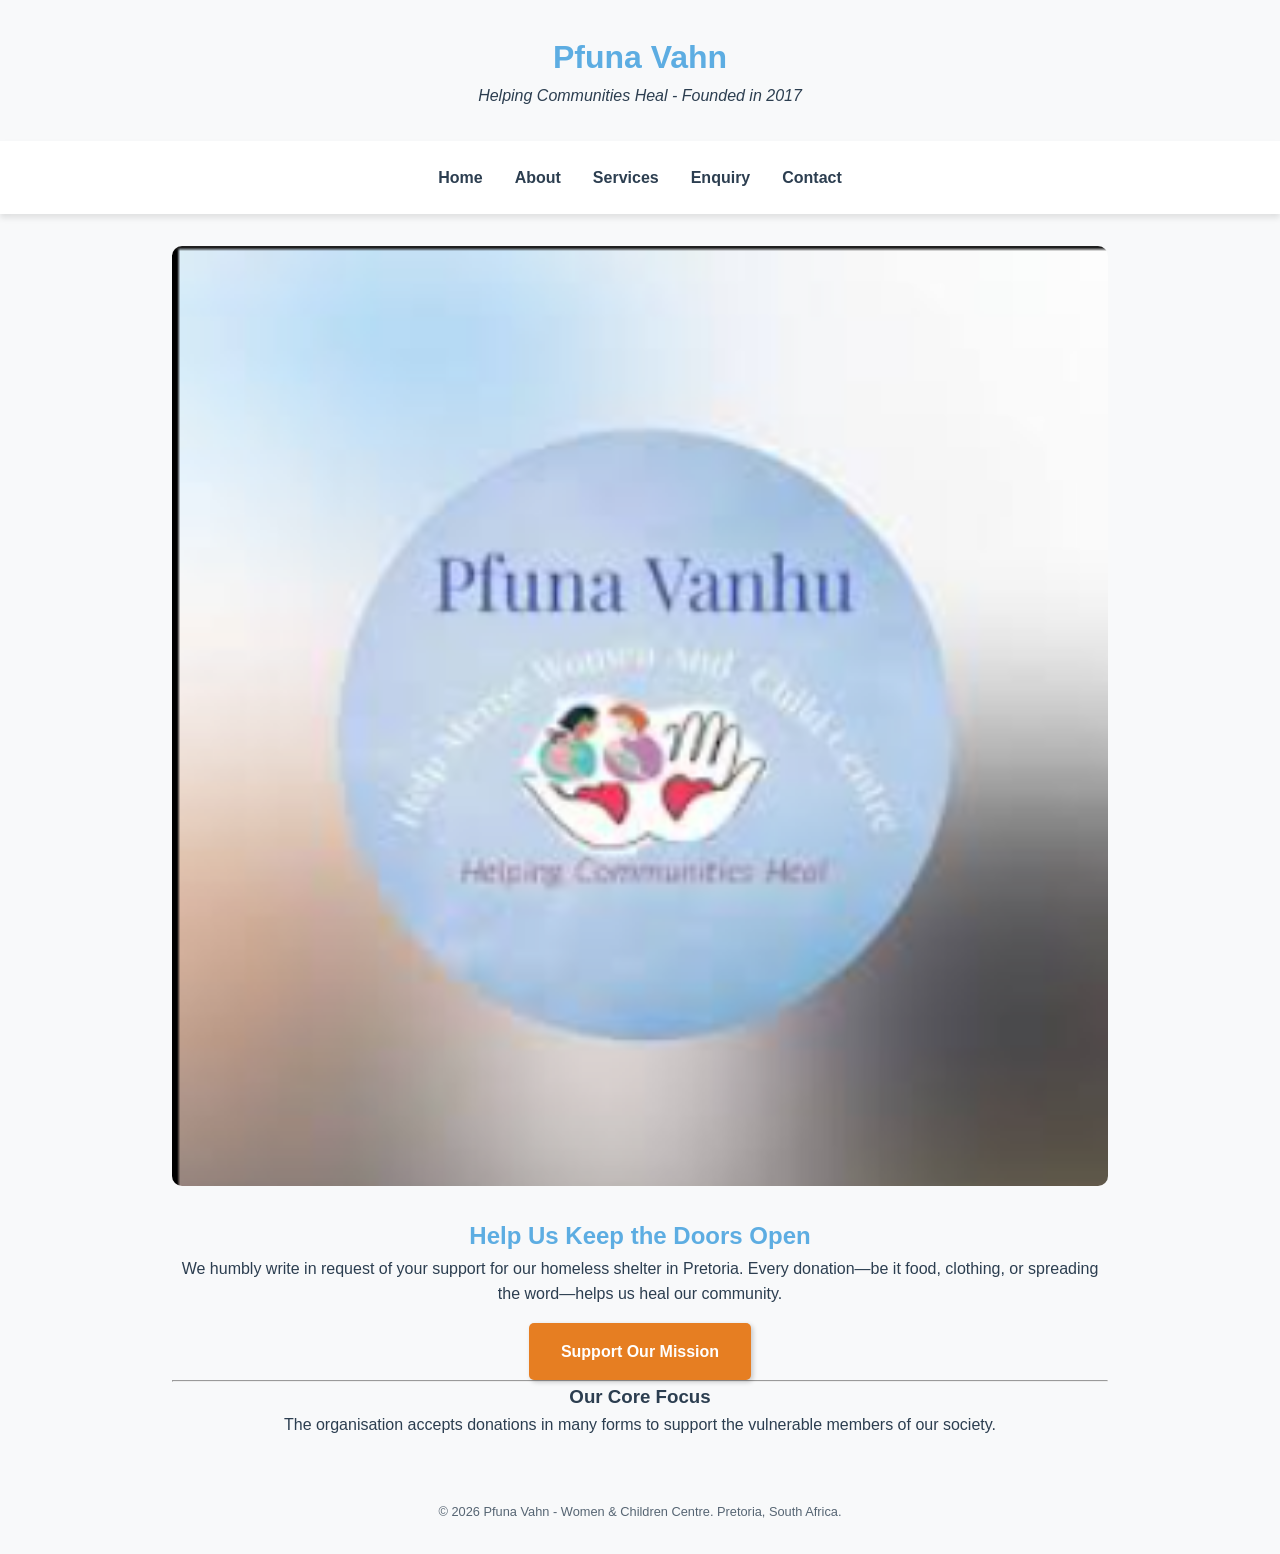
<file: index.html>
<!DOCTYPE html>
<html lang="en">
<head>
    <meta charset="UTF-8">
    <meta name="viewport" content="width=device-width, initial-scale=1.0">
    <title>Pfuna Vahn - Women & Children Centre</title>
    <link rel="stylesheet" href="css/style.css"> 
</head>
<body>

    <header>
        <h1>Pfuna Vahn</h1>
        <p><i>Helping Communities Heal - Founded in 2017</i></p>
    </header>

    <nav>
        <ul>
            <li><a href="index.html">Home</a></li>
            <li><a href="about.html">About</a></li>
            <li><a href="services.html">Services</a></li>
            <li><a href="enquiry.html">Enquiry</a></li>
            <li><a href="contact.html">Contact</a></li>
        </ul>
    </nav>

    <main class="hero">
        
        <img src="images/Logo.png" alt="Support for Women and Children Shelter">

        <h2>Help Us Keep the Doors Open</h2>
        <p>We humbly write in request of your support for our homeless shelter in Pretoria. Every donation—be it food, clothing, or spreading the word—helps us heal our community.</p>

        
        <a href="enquiry.html" class="cta-button">Support Our Mission</a>

        <hr>

        <h3>Our Core Focus</h3>
        <p>The organisation accepts donations in many forms to support the vulnerable members of our society.</p>
    </main>

    <footer>
        <p>&copy; 2026 Pfuna Vahn - Women & Children Centre. Pretoria, South Africa.</p>
    </footer>

</body>
</html>
</file>
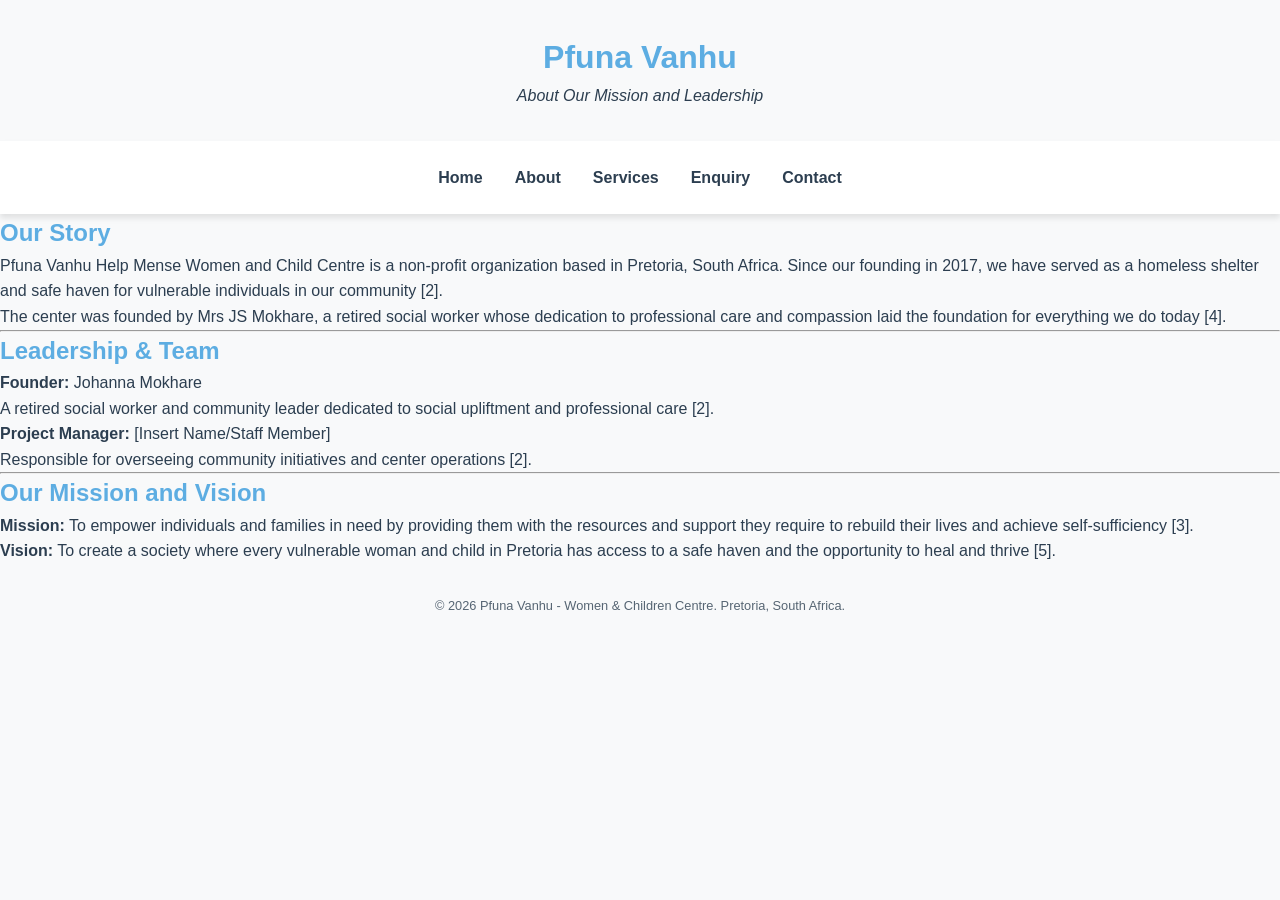
<file: about.html>
<!DOCTYPE html>
<html lang="en">
<head>
    <meta charset="UTF-8">
    <meta name="viewport" content="width=device-width, initial-scale=1.0">
    <title>About Us - Pfuna Vanhu</title>
    <link rel="stylesheet" href="css/style.css"> 
</head>
<body>

    <header>
        <h1>Pfuna Vanhu</h1>
        <p><i>About Our Mission and Leadership</i></p>
    </header>

    <nav>
        <ul>
            <li><a href="index.html">Home</a></li>
            <li><a href="about.html">About</a></li>
            <li><a href="services.html">Services</a></li>
            <li><a href="enquiry.html">Enquiry</a></li>
            <li><a href="contact.html">Contact</a></li>
        </ul>
    </nav>

    <main class="content-wrapper">
    
        <section id="story">
            <h2>Our Story</h2>
            <p>Pfuna Vanhu Help Mense Women and Child Centre is a non-profit organization based in Pretoria, South Africa. Since our founding in 2017, we have served as a homeless shelter and safe haven for vulnerable individuals in our community [2].</p>
            <p>The center was founded by Mrs JS Mokhare, a retired social worker whose dedication to professional care and compassion laid the foundation for everything we do today [4].</p>
        </section>

        <hr>

        <section id="leadership">
            <h2>Leadership & Team</h2>
            <div class="team-member">
                <p><strong>Founder:</strong> Johanna Mokhare</p>
                <p>A retired social worker and community leader dedicated to social upliftment and professional care [2].</p>
            </div>
    
            <div class="team-member">
                <p><strong>Project Manager:</strong> [Insert Name/Staff Member]</p>
                <p>Responsible for overseeing community initiatives and center operations [2].</p>
            </div>
        </section>

        <hr>

        <section id="mission-vision">
            <h2>Our Mission and Vision</h2>
            <p><strong>Mission:</strong> To empower individuals and families in need by providing them with the resources and support they require to rebuild their lives and achieve self-sufficiency [3].</p>
            
        
            <p><strong>Vision:</strong> To create a society where every vulnerable woman and child in Pretoria has access to a safe haven and the opportunity to heal and thrive [5].</p>
        </section>
    </main>

    <footer>
        <p>&copy; 2026 Pfuna Vanhu - Women & Children Centre. Pretoria, South Africa.</p>
    </footer>

</body>
</html>
</file>
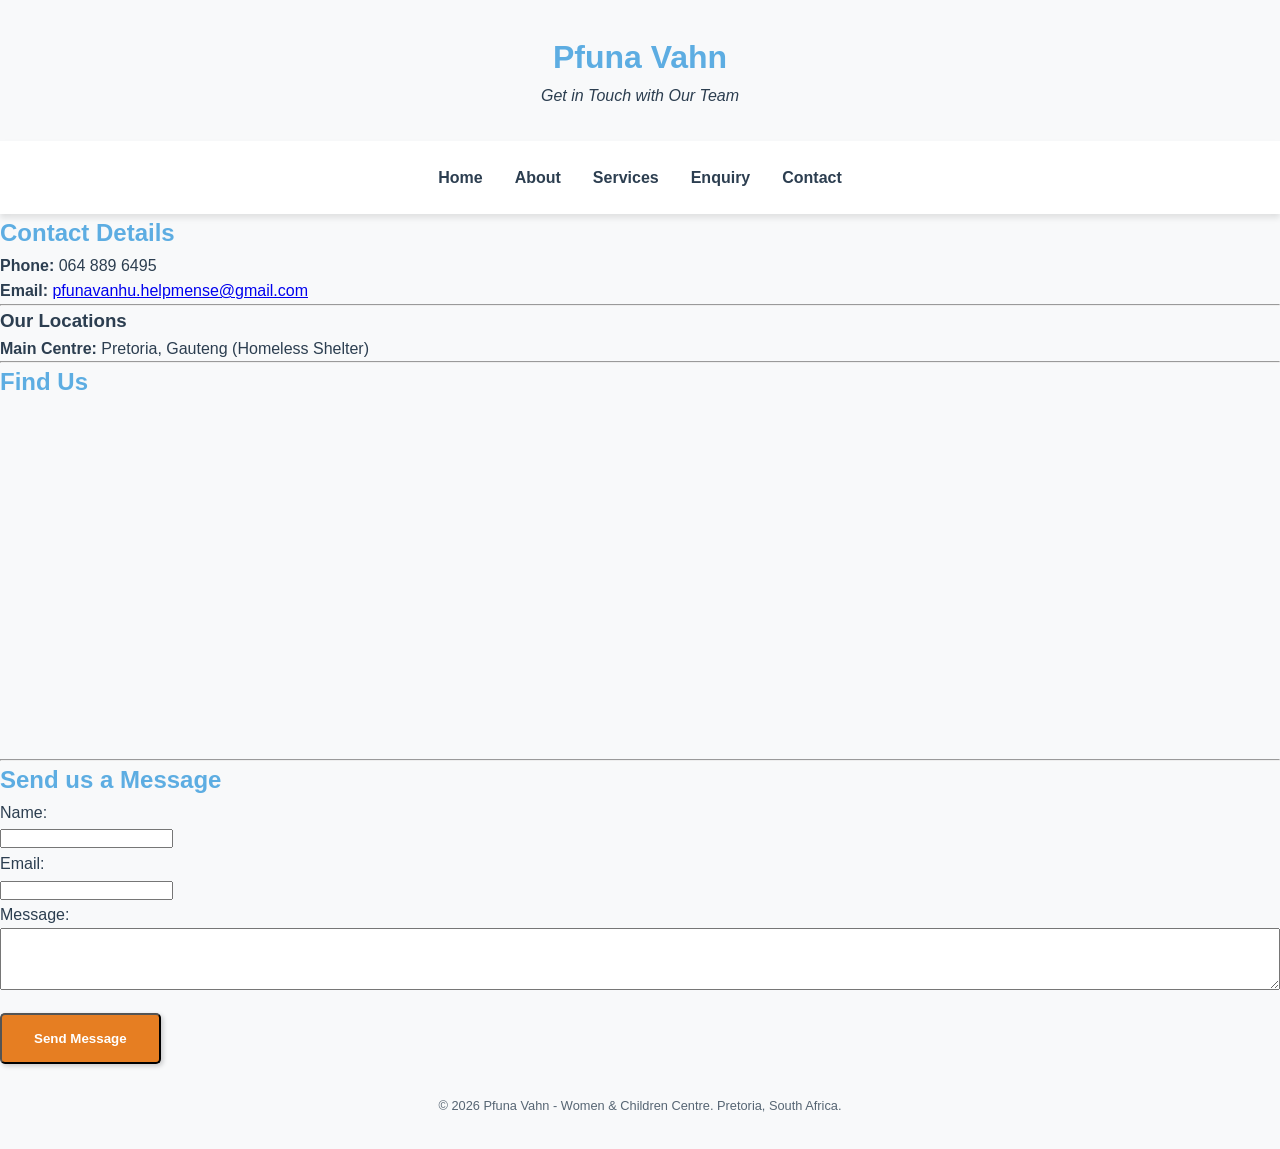
<file: contact.html>
<!DOCTYPE html>
<html lang="en">
<head>
    <meta charset="UTF-8">
    <meta name="viewport" content="width=device-width, initial-scale=1.0">
    <title>Contact Us - Pfuna Vahn</title>
    <link rel="stylesheet" href="css/style.css">
</head>
<body>

    <header>
        <h1>Pfuna Vahn</h1>
        <p><i>Get in Touch with Our Team</i></p>
    </header>

    <nav>
        <ul>
            <li><a href="index.html">Home</a></li>
            <li><a href="about.html">About</a></li>
            <li><a href="services.html">Services</a></li>
            <li><a href="enquiry.html">Enquiry</a></li>
            <li><a href="contact.html">Contact</a></li>
        </ul>
    </nav>

    <main class="content-wrapper">
        <section id="contact-info">
            <h2>Contact Details</h2>
            <p><strong>Phone:</strong> 064 889 6495</p>
            <p><strong>Email:</strong> <a href="mailto:pfunavanhu.helpmense@gmail.com">pfunavanhu.helpmense@gmail.com</a></p>
            
            <hr>
            
            <h3>Our Locations</h3>
            <p><strong>Main Centre:</strong> Pretoria, Gauteng (Homeless Shelter)</p>
        </section>

        <hr>

        <section id="map-section">
            <h2>Find Us</h2>
    
            <iframe 
                width="100%" 
                height="350" 
                frameborder="0" 
                style="border:0; border-radius: 10px;" 
                src="https://www.google.com/maps/embed?pb=!1m18!1m12!1m3!1d114949.43265538562!2d28.10660601968852!3d-25.7478675685816!2m3!1f0!2f0!3f0!3m2!1i1024!2i768!4f13.1!3m3!1m2!1s0x1e95619c92c11e33%3A0x88944a4238750f25!2sPretoria!5e0!3m2!1sen!2sza!4v1716990000000!5m2!1sen!2sza" 
                allowfullscreen>
            </iframe>
        </section>

        <hr>

        <section id="contact-form">
            <h2>Send us a Message</h2>
            <!-- Requirement: Contact Form -->
            <form action="#" method="post">
                <p>
                    <label for="name">Name:</label><br>
                    <input type="text" id="name" name="name" required>
                </p>
                <p>
                    <label for="email">Email:</label><br>
                    <input type="email" id="email" name="email" required>
                </p>
                <p>
                    <label for="message">Message:</label><br>
                    <textarea id="message" name="message" rows="4" style="width: 100%;" required></textarea>
                </p>
                <p>
                    <button type="submit" class="cta-button">Send Message</button>
                </p>
            </form>
        </section>
    </main>

    <footer>
        <p>&copy; 2026 Pfuna Vahn - Women & Children Centre. Pretoria, South Africa.</p>
    </footer>

</body>
</html>
</file>
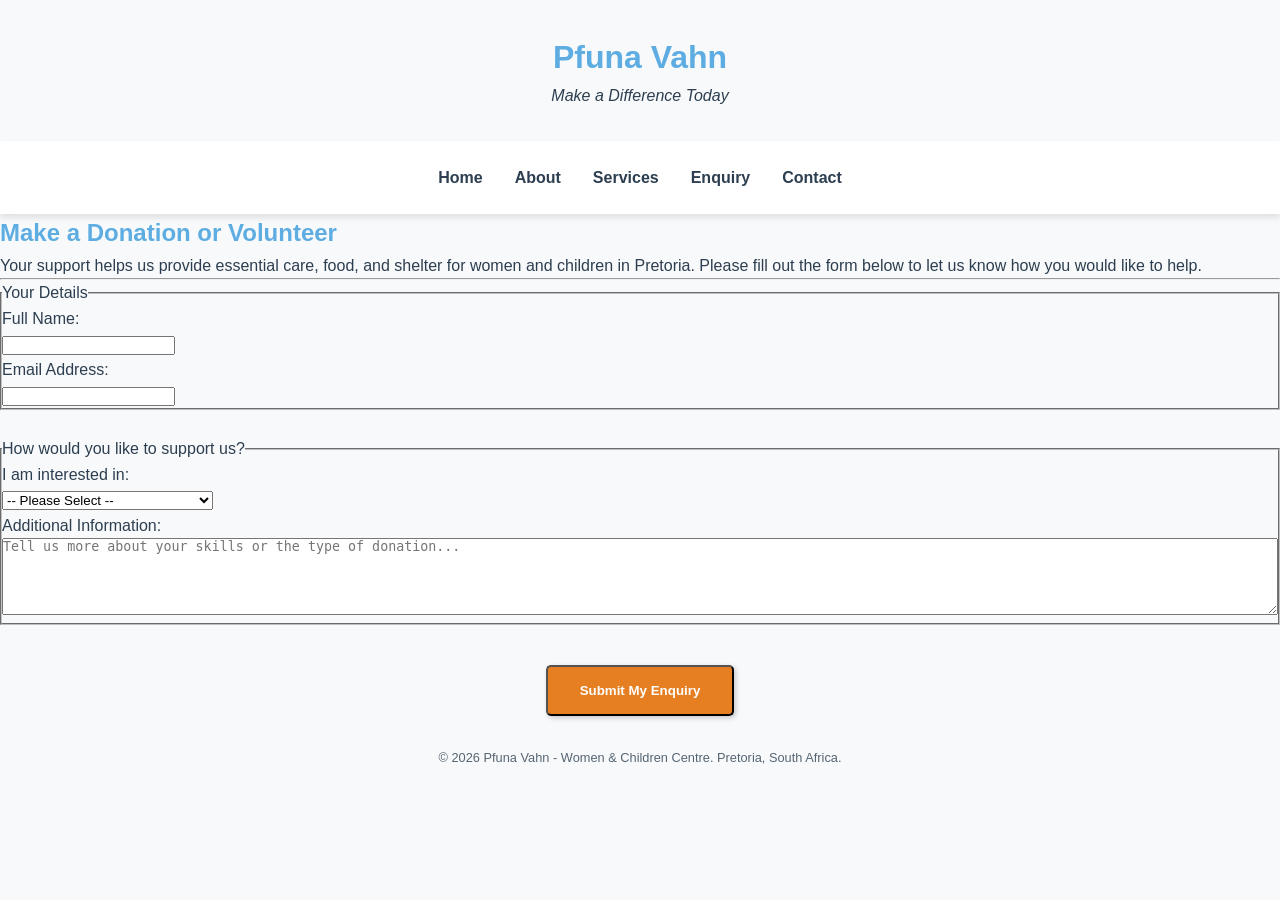
<file: enquiry.html>
<!DOCTYPE html>
<html lang="en">
<head>
    <meta charset="UTF-8">
    <meta name="viewport" content="width=device-width, initial-scale=1.0">
    <title>Volunteer or Donate - Pfuna Vahn</title>
    <link rel="stylesheet" href="css/style.css"> 
</head>
<body>

    <header>
        <h1>Pfuna Vahn</h1>
        <p><i>Make a Difference Today</i></p>
    </header>

    <nav>
        <ul>
            <li><a href="index.html">Home</a></li>
            <li><a href="about.html">About</a></li>
            <li><a href="services.html">Services</a></li>
            <li><a href="enquiry.html">Enquiry</a></li>
            <li><a href="contact.html">Contact</a></li>
        </ul>
    </nav>

    <main class="content-wrapper">
        <section id="enquiry-intro">
            <h2>Make a Donation or Volunteer</h2>
            <p>Your support helps us provide essential care, food, and shelter for women and children in Pretoria. Please fill out the form below to let us know how you would like to help.</p>
        </section>

        <hr>

        <section id="enquiry-form">
            
            <form action="#" method="post">
                <fieldset>
                    <legend>Your Details</legend>
                    <p>
                        <label for="full-name">Full Name:</label><br>
                        <input type="text" id="full-name" name="name" required>
                    </p>
                    <p>
                        <label for="user-email">Email Address:</label><br>
                        <input type="email" id="user-email" name="email" required>
                    </p>
                </fieldset>

                <br>

                <fieldset>
                    <legend>How would you like to support us?</legend>
                    <p>
            
                        <label for="interest">I am interested in:</label><br>
                        <select id="interest" name="interest" required>
                            <option value="">-- Please Select --</option>
                            <option value="volunteer">Becoming a Volunteer</option>
                            <option value="sponsor">Becoming a Sponsor / Donating</option>
                            <option value="other">Other Enquiries</option>
                        </select>
                    </p>
                    <p>
                        <label for="user-message">Additional Information:</label><br>
                        <textarea id="user-message" name="message" rows="5" style="width: 100%;" placeholder="Tell us more about your skills or the type of donation..."></textarea>
                    </p>
                </fieldset>

                <p style="text-align: center; margin-top: 1.5rem;">
                    <button type="submit" class="cta-button">Submit My Enquiry</button>
                </p>
            </form>
        </section>
    </main>

    <footer>
        <p>&copy; 2026 Pfuna Vahn - Women & Children Centre. Pretoria, South Africa.</p>
    </footer>

</body>
</html>
</file>
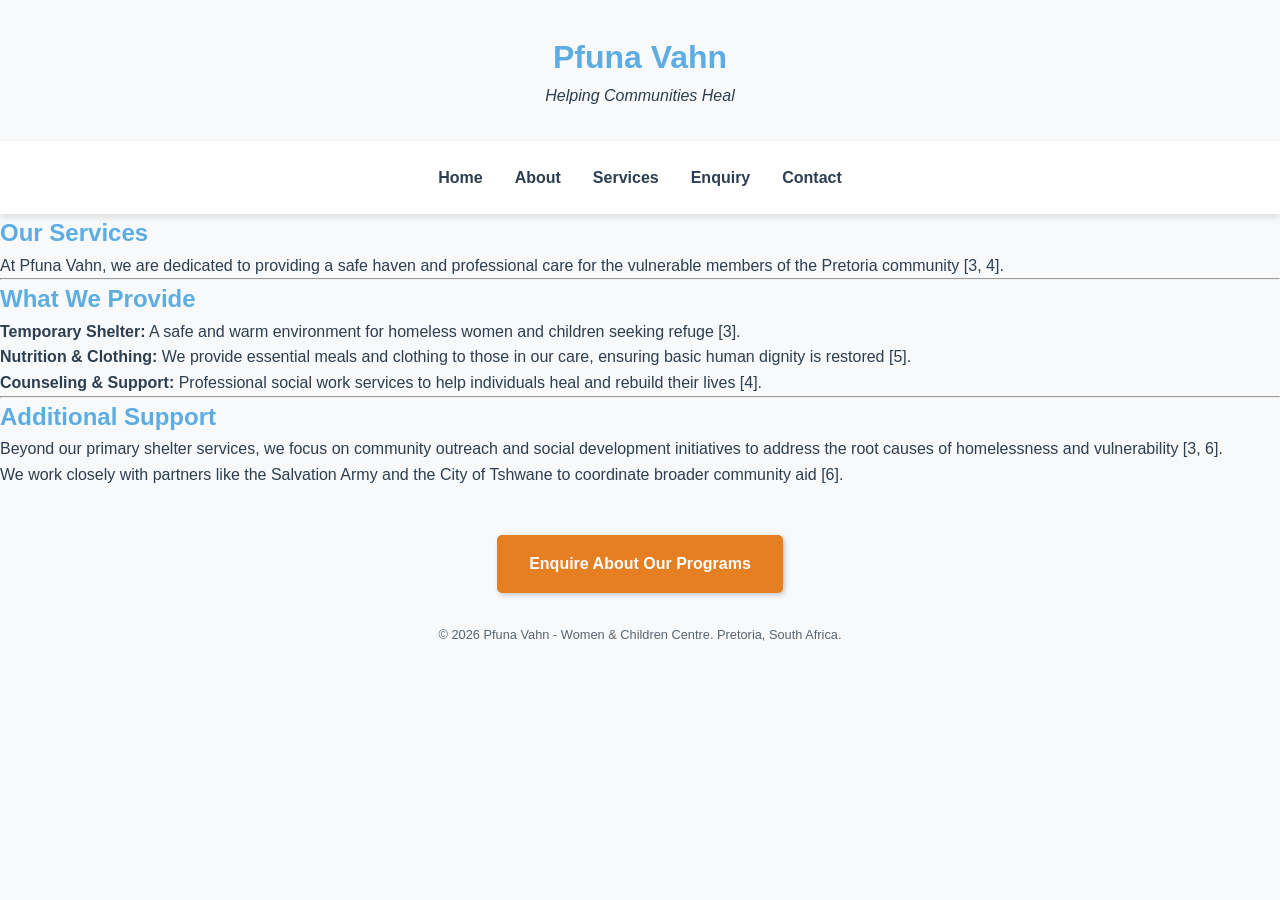
<file: services.html>
<!DOCTYPE html>
<html lang="en">
<head>
    <meta charset="UTF-8">
    <meta name="viewport" content="width=device-width, initial-scale=1.0">
    <title>Our Services - Pfuna Vahn</title>
    <link rel="stylesheet" href="css/style.css"> 
</head>
<body>

    <header>
        <h1>Pfuna Vahn</h1>
        <p><i>Helping Communities Heal</i></p>
    </header>

    <nav>
        <ul>
            <li><a href="index.html">Home</a></li>
            <li><a href="about.html">About</a></li>
            <li><a href="services.html">Services</a></li>
            <li><a href="enquiry.html">Enquiry</a></li>
            <li><a href="contact.html">Contact</a></li>
        </ul>
    </nav>

    <main class="content-wrapper">
        <section id="our-services">
            <h2>Our Services</h2>
            <p>At Pfuna Vahn, we are dedicated to providing a safe haven and professional care for the vulnerable members of the Pretoria community [3, 4].</p>
        </section>

        <hr>

        <section id="what-we-provide">
            <h2>What We Provide</h2>
            <ul>
                <li><strong>Temporary Shelter:</strong> A safe and warm environment for homeless women and children seeking refuge [3].</li>
                <li><strong>Nutrition & Clothing:</strong> We provide essential meals and clothing to those in our care, ensuring basic human dignity is restored [5].</li>
                <li><strong>Counseling & Support:</strong> Professional social work services to help individuals heal and rebuild their lives [4].</li>
            </ul>
        </section>

        <hr>

        <section id="additional-support">
            <h2>Additional Support</h2>
            <p>Beyond our primary shelter services, we focus on community outreach and social development initiatives to address the root causes of homelessness and vulnerability [3, 6].</p>
            <p>We work closely with partners like the Salvation Army and the City of Tshwane to coordinate broader community aid [6].</p>
            

            <p style="text-align: center; margin-top: 2rem;">
                <a href="enquiry.html" class="cta-button">Enquire About Our Programs</a>
            </p>
        </section>
    </main>

    <footer>
        <p>&copy; 2026 Pfuna Vahn - Women & Children Centre. Pretoria, South Africa.</p>
    </footer>

</body>
</html>
</file>
<file: css/style.css>
* {
    margin: 0;
    padding: 0;
    box-sizing: border-box; 
}

:root {
    --brand-blue: #5dade2;
    --brand-orange: #e67e22;
    --dark-bg: #2c3e50;
    --light-bg: #f8f9fa;
    --text-muted: #566573;
}

html {
    font-size: 100%; 
}

body {
    font-family: 'Open Sans', sans-serif; 
    background-color: var(--light-bg);
    color: var(--dark-bg);
    line-height: 1.6;
}

/* LAYOUT & NAVIGATION (FLEXBOX) */
header {
    text-align: center;
    padding: 2rem 1rem;
}

nav {
    background-color: #ffffff;
    padding: 1rem;
    box-shadow: 0 4px 6px rgba(0,0,0,0.1);
}

/* Flexbox container for nav */
nav ul {
    display: flex; 
    justify-content: center;
    list-style: none;
    flex-wrap: wrap;
}

nav li {
    margin: 0.5rem 1rem;
}

nav a {
    font-family: 'Poppins', sans-serif;
    color: var(--dark-bg);
    text-decoration: none;
    font-weight: 600;
    transition: 0.3s;
}

/* Interactive Pseudo-classes */
nav a:hover { color: var(--brand-blue); }
nav a:focus, nav a:active { 
    outline: 2px solid var(--brand-orange);
    color: var(--brand-orange); 
}

/* 3. TYPOGRAPHY & HERO SECTION */
h1, h2 {
    font-family: 'Poppins', sans-serif;
    color: var(--brand-blue);
}

.hero {
    max-width: 1000px;
    margin: 0 auto;
    text-align: center;
    padding: 2rem;
}

.hero img {
    width: 100%; /* Responsive Image */
    height: auto;
    border-radius: 10px;
    margin-bottom: 1.5rem;
}

/* Call to Action (CTA) Button Styling */
.cta-button {
    display: inline-block;
    background-color: var(--brand-orange);
    color: white;
    padding: 1rem 2rem;
    text-decoration: none;
    border-radius: 5px;
    font-weight: bold;
    margin-top: 1rem;
    box-shadow: 2px 2px 5px rgba(0,0,0,0.2);
}

@media (max-width: 768px) {
    nav ul {
        flex-direction: column; 
        align-items: center;
    }

    h1 { font-size: 1.8rem; }
    
    .hero img { width: 90%; }
}

footer {
    text-align: center;
    padding: 2rem;
    font-size: 0.8rem;
    color: var(--text-muted);
}
</file>
